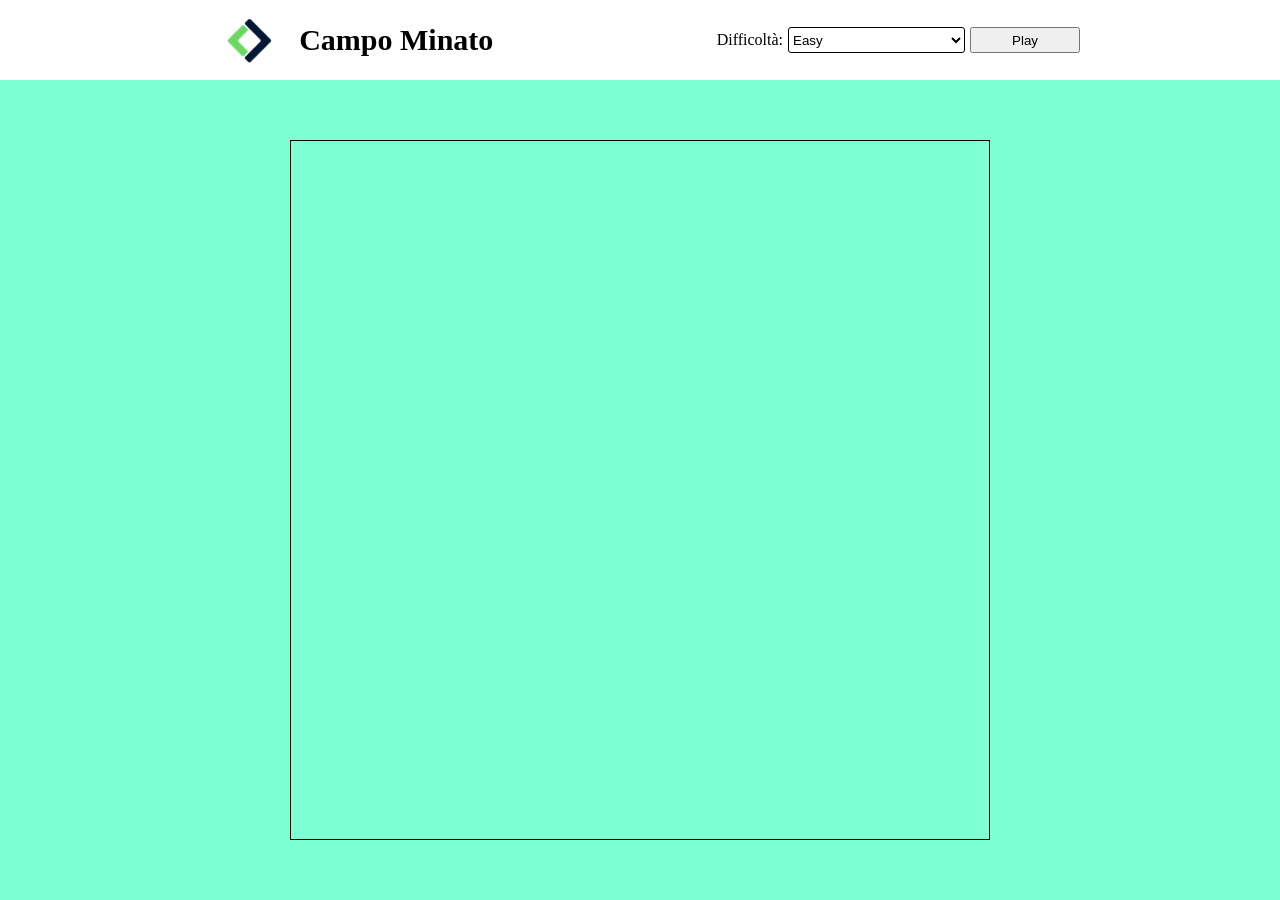
<file: index.html>
<!DOCTYPE html>
<html lang="en">
<head>
    <meta charset="UTF-8">
    <meta http-equiv="X-UA-Compatible" content="IE=edge">
    <meta name="viewport" content="width=device-width, initial-scale=1.0">
    <link rel="stylesheet" href="style.css">
    <title>Campominato-Dom</title>
</head>
<body>
    <header>
        <nav class="row-nav">
            <div class="header-left">
                <img src="img/logo-small.png" alt="">
                <h1>Campo Minato</h1>
            </div>
            <div class="header-right">
                <label for="difficulty">Difficoltà:</label>
                <select name="difficulty" id="difficulty">
                    <option value="easy">Easy</option>
                    <option value="hard">Hard</option>
                    <option value="crazy">Crazy</option>
                </select>
                <button id="button">
                    Play
                </button>
            </div>
        </nav>
    </header>

    <main>
        <section class="grid-wrapper">
            <div id="grid">
            
            </div>

        </section>
    </main>
    








    <script src="script.js"></script>
</body>
</html>
</file>
<file: style.css>
* {
    margin: 0;
    padding: 0;
    box-sizing: border-box;
}

img {
    width: 100%;
    aspect-ratio: 1;
}

/* HEADER  */

.row-nav {
    display: flex;
    padding: 15px;
    background-color: white;
    padding: 15px 200px;
    height: 80px;
    line-height: 26px;
    white-space: nowrap;
}

.header-left {
    display: flex;
    width: 50%;
    padding: 12px 0;
    font-size: 20px;
    white-space: nowrap;
    align-items: center;
}

.header-left img {
    width: 100%;
    object-fit: contain;
    height: 45px;
}

.header-right {
    padding: 12px 0;
    flex-basis: 100%;
    white-space: nowrap;
    display: flex;
    justify-content: flex-end;
    gap: 15px; 
}

.header-right select {
    margin: 0 -10px;
    padding-right: 120px;
    border: 1px solid black;
    border-radius: 3px;
    background-color: white;
}

.header-right #button {
    padding: 0 40px;
}

/* MAIN  */

.grid-wrapper {
    display: flex;
    align-items: center;
    justify-content: center;
    height: calc( 100vh - 80px);
    background-color: #7FFFD4;
}

#grid {
    display: flex;
    justify-content: flex-start;
    align-items: flex-start;
    flex-wrap: wrap;
    width: 700px;
    height: 700px;
    border: 1px solid black;
}

.square {
    display: flex;
    justify-content: center;
    align-items: center;
    aspect-ratio: 1;
    border: 2px solid black;
    width: calc( 100% / 8 );
    background-color: #ddd;
    cursor: pointer;
}

.bomb {
    background-color: red;
}

.selected {
    background-color: azure;
}
</file>
